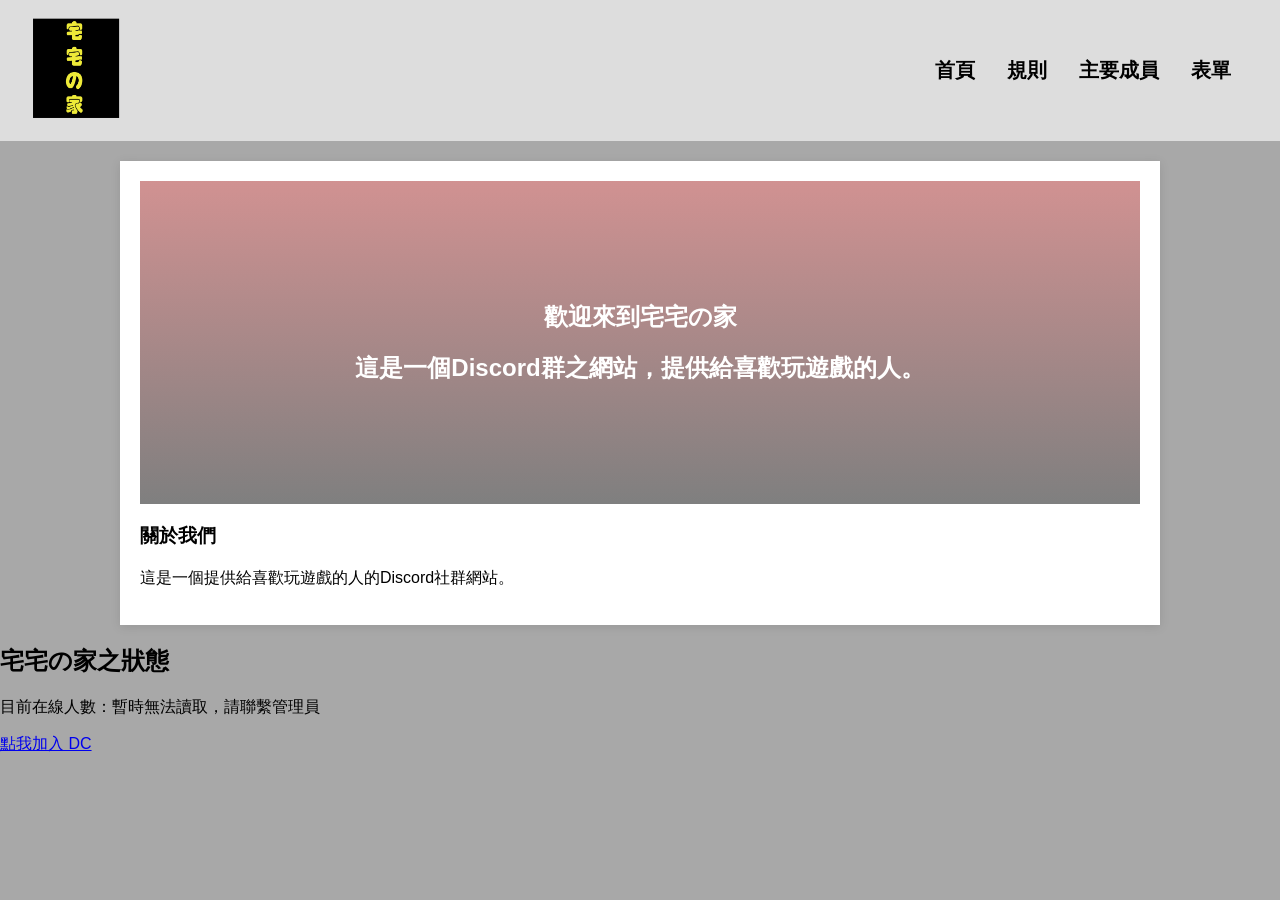
<file: index.html>
<!DOCTYPE html>
<html lang="zh-Hant">
<head>
    <link rel="stylesheet" href="style.css">
    <meta charset="UTF-8">
    <meta name="viewport" content="width=device-width, initial-scale=1.0">
    <title>宅宅の家</title>   
</head>
<body>
<nav class="navbar">
  <div class="nav-container">
    <!-- 左側 Logo 區 -->
    <div class="logo">
      <a href="index.html" onclick="showPage('home')">
        <img src="1.jpg" alt="宅宅之家" height="100" width="100" >
      </a>
    </div>

    <!-- 右側 選單區 -->
    <ul class="nav-links">
      <li><a href="index.html" class="nav-item" onclick="showPage('home')">首頁</a></li>
      <li><a href="law.html" class="nav-item" onclick="showPage('law')">規則</a></li>
      <li><a href="main-member.html" class="nav-item" onclick="showPage('main')">主要成員</a></li>

      <!-- 含有下拉選單的項目 -->
      <li class="has-dropdown">
        <a href="Form.html" class="nav-item" onclick="showPage('Form')">表單</a>
        
        <!-- 子選單區塊 -->
        <ul class="dropdown">
          <li><a href="suggestion.html" target="_self">建議</a></li>
          <li><a href="Activity-selection.html" target="_self">活動選擇</a></li>
          <li><a href="Feedback.html" target="_self">意見回饋</a></li>
          <li><a href="report.html" target="_self">檢舉</a></li>
          <li><a href="Title-Change.html" target="_self">職稱變更</a></li>
        </ul>
      </li>
    </ul>
  </div>
</nav>
    
<main class="content-wrapper">
    <section id="home" class="page-content active">
        <div class="hero-banner">
            <h1><strong>歡迎來到宅宅の家</strong></h1><h2><strong>這是一個Discord群之網站，提供給喜歡玩遊戲的人。</strong></h2>
        </div>
        <div class="info-card">
            <h3><strong>關於我們</strong></h3>
            <p>這是一個提供給喜歡玩遊戲的人的Discord社群網站。</p>
        </div>
    </section>

    <section id="home" class="home">
        <h2>宅宅の家之狀態</h2>
        <div class="dc-card">
            <p>目前在線人數：<span id="online-count">讀取中...</span></p>
            <a href="https://discord.gg/kJM9V8hC4u" class="join-btn">點我加入 DC</a>
        </div>
    </section>
</main>

<script class="invite">
    // 使用你的邀請碼末端
    const inviteCode = "kJM9V8hC4u"; 

    async function getOnlineCount() {
        try {
            // 透過邀請碼 API 抓取伺服器即時狀態
            const response = await fetch(`https://discord.com/api/v9/invites/${inviteCode}?with_counts=true`);
            const data = await response.json();
            
            // approximate_presence_count 就是在線人數
            const online = data.approximate_presence_count;
            const total = data.approximate_member_count;

            document.getElementById('online-count').innerText = `在線：${online} 人（包含機器人：12人）總共：${total} 人 `;
        } catch (error) {
            console.error("抓取失敗", error);
            document.getElementById('online-count').innerText = "暫時無法讀取，請聯繫管理員";
        }
    }

    getOnlineCount();
    setInterval(getOnlineCount, 30000); // 每 30 秒更新一次
</script>

<script src="index.js"></script>

</body>
</html>
</file>
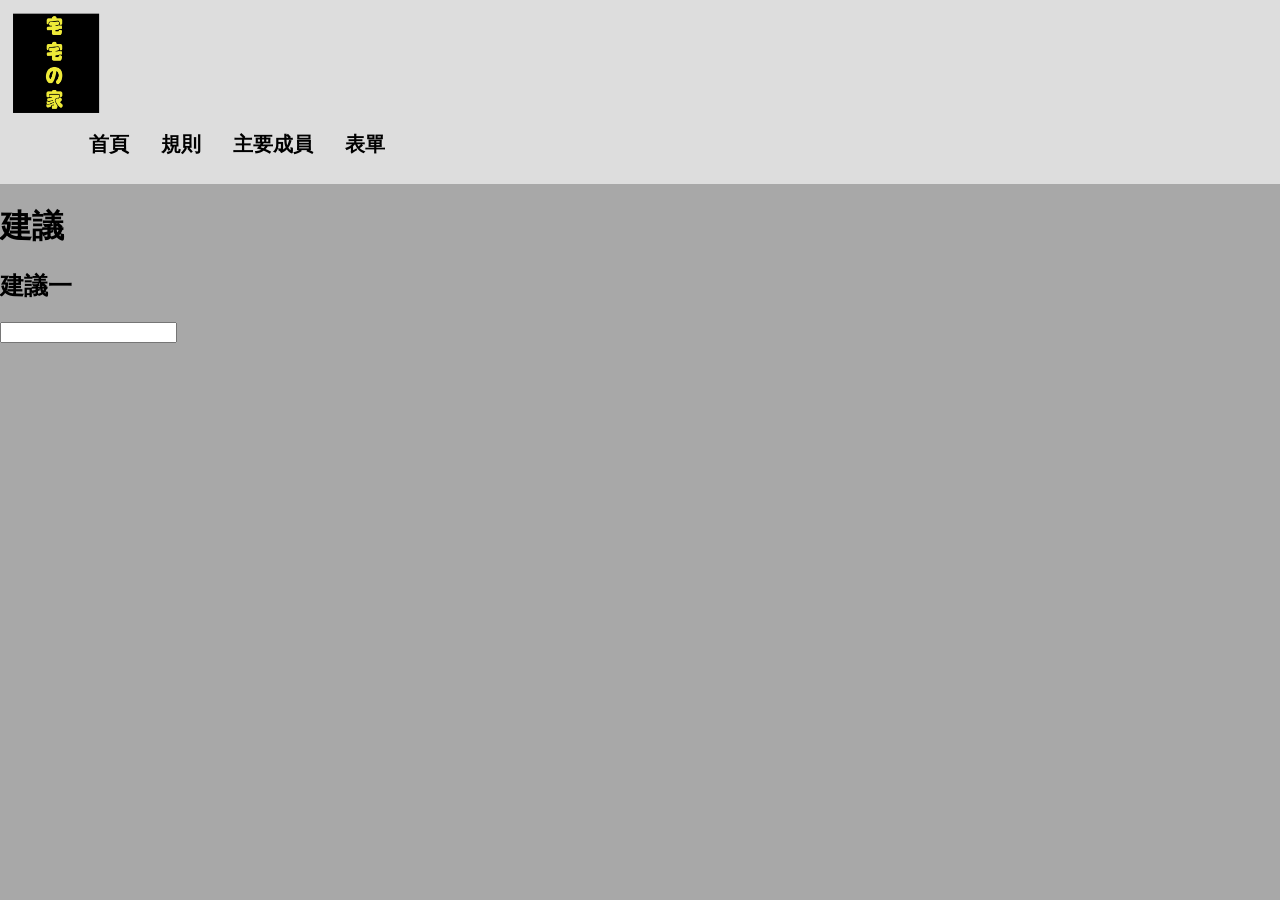
<file: Activity selection.html>
<!DOCTYPE html>
<html lang="zh-Hant">
<head>
    <link rel="stylesheet" href="style2.css">
    <meta charset="UTF-8">
    <meta name="viewport" content="width=device-width, initial-scale=1.0">
    <title>活動選擇</title>
</head>
<body>
<nav class="navbar">
    <div class="logo">
        <a href="index.html">
            <img src="1.jpg" alt="宅宅の家" height="100" width="100">
        </a> 

    <div class="nav-container">
        <div class="logo"><a href="index.html" class="" onclick="showPage('home')"></a>
 
        <ul class="nav-links">
            <li><a href="index.html" class="nav-item" onclick="showPage('home')">首頁</a></li>
            <li><a href="law.html" class="nav-item" onclick="showPage('law')">規則</a></li>
            <li><a href="main-member.html" class="nav-item" onclick="showPage('main')">主要成員</a></li>
            <li><a href="Form.html" class="nav-item" onclick="showPage('Form')">表單</a></li>
        </ul>
    </div>
</nav>

<h1>建議</h1>

<form name="建議">
    <div class="suggestion">
        <h2>建議一</h2>
        <input type="text" name="suggestion1" id="">

    </div>

</body>
</html>
</file>
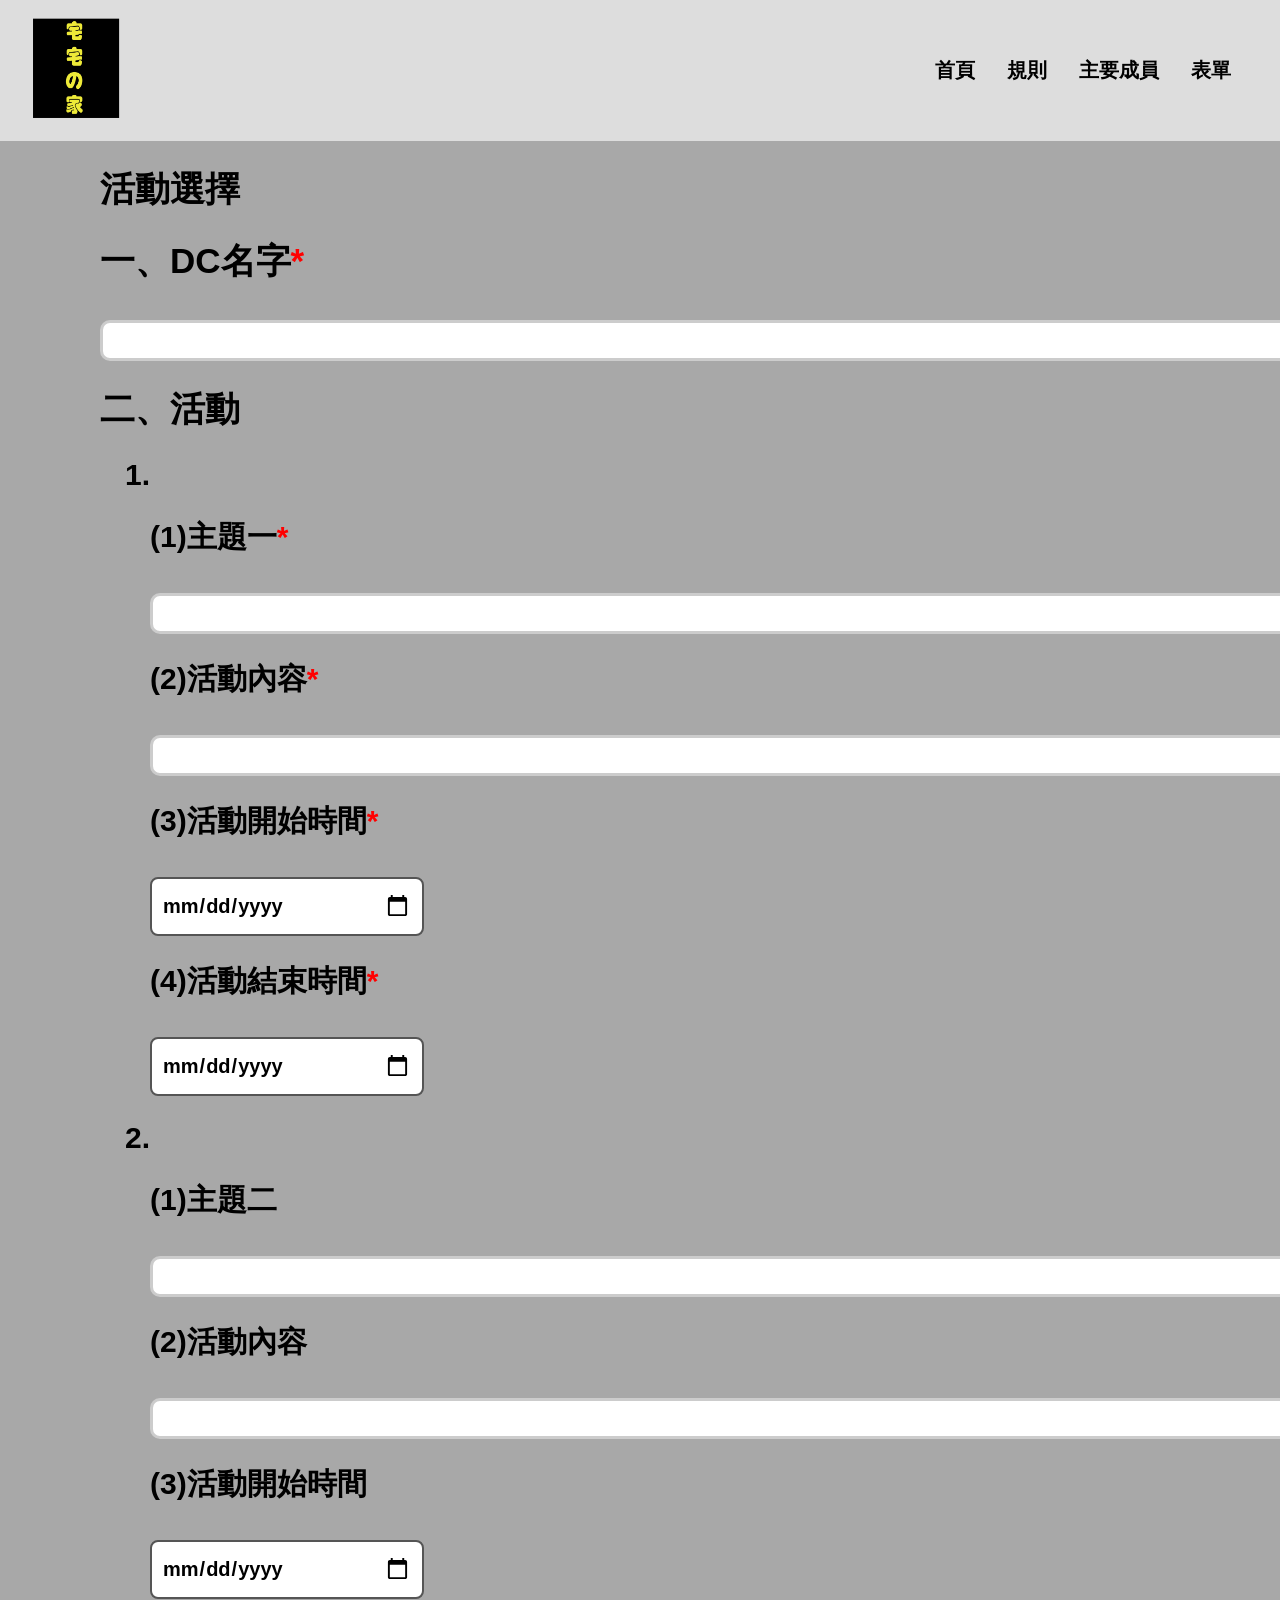
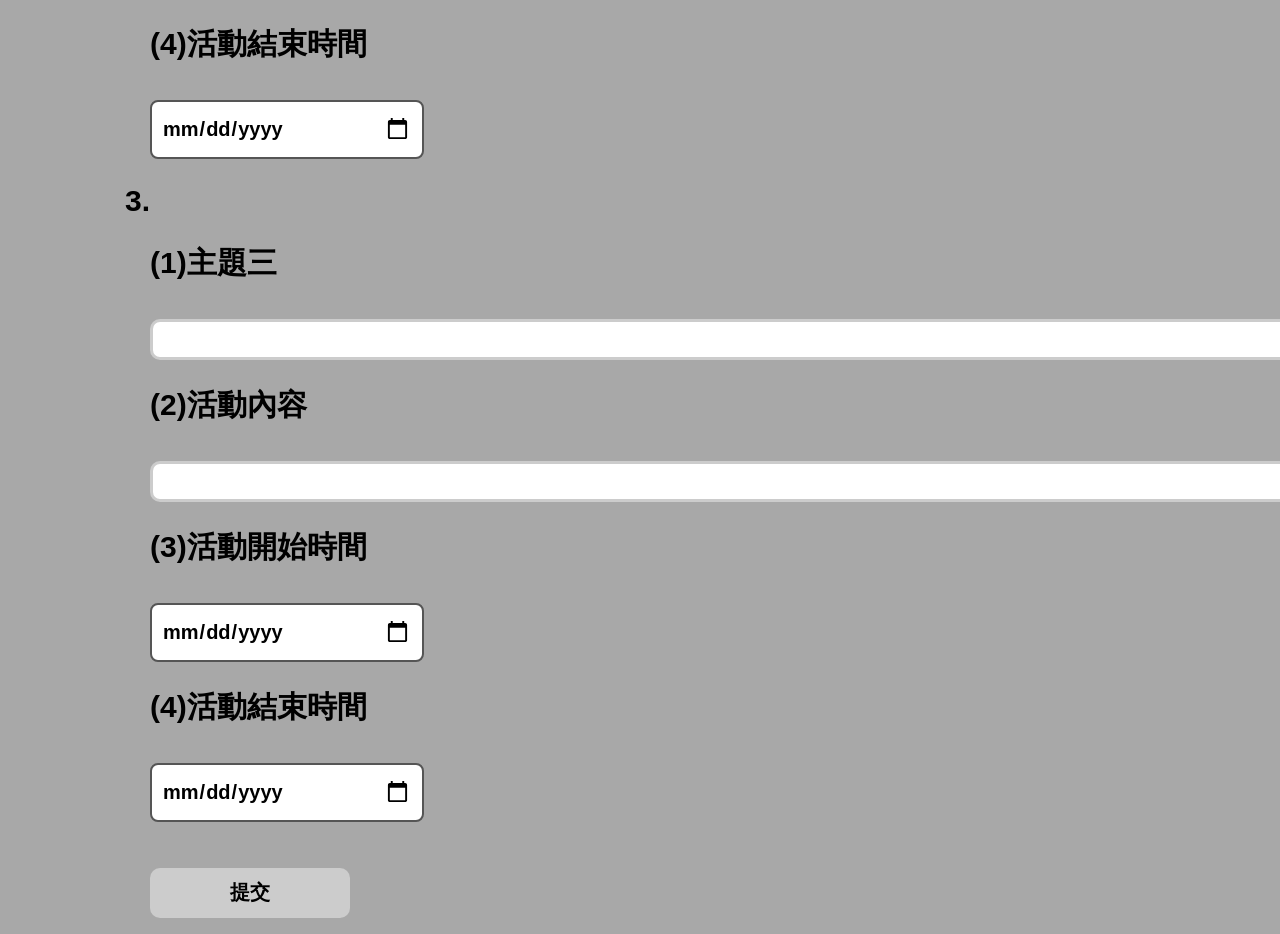
<file: Activity-selection.html>
<!DOCTYPE html>
<html lang="zh-Hant">
<head>
    <link rel="stylesheet" href="style2.css">
    <meta charset="UTF-8">
    <meta name="viewport" content="width=device-width, initial-scale=1.0">
    <title>活動選擇</title>
</head>
<body>
<nav class="navbar">
  <div class="nav-container">
    <!-- 左側 Logo 區 -->
    <div class="logo">
      <a href="index.html" onclick="showPage('home')">
        <img src="1.jpg" alt="宅宅之家" height="100" width="100" >
      </a>
    </div>

    <!-- 右側 選單區 -->
    <ul class="nav-links">
      <li><a href="index.html" class="nav-item" onclick="showPage('home')">首頁</a></li>
      <li><a href="law.html" class="nav-item" onclick="showPage('law')">規則</a></li>
      <li><a href="main-member.html" class="nav-item" onclick="showPage('main')">主要成員</a></li>

      <!-- 含有下拉選單的項目 -->
      <li class="has-dropdown">
        <a href="Form.html" class="nav-item" onclick="showPage('Form')">表單</a>
        
        <!-- 子選單區塊 -->
        <ul class="dropdown">
          <li><a href="suggestion.html" target="_self">建議</a></li>
          <li><a href="Activity-selection.html" target="_self">活動選擇</a></li>
          <li><a href="Feedback.html" target="_self">意見回饋</a></li>
          <li><a href="report.html" target="_self">檢舉</a></li>
          <li><a href="Title-Change.html" target="_self">職稱變更</a></li>
        </ul>
      </li>
    </ul>
  </div>
</nav>
    
<p class="title">活動選擇</p>

<form name="activity">
    <div class="name">
        <p class="title">一、DC名字<span class="required">*</span></p>
            <p class="text">
                <input type="text" name="DC名字" id="" required>
            </p>
    </div>

    <div class="activity">
        <p class="title">二、活動</p>
        <p class="subtitle1">1.</p>
        <p class="subtitle2">
            (1)主題一<span class="required">*</span>
        </p>
            <p class="text2">
                <input type="text" name="主題一" id="" required>
            </p>
        <p class="subtitle2">
            (2)活動內容<span class="required">*</span>
        </p>
            <p class="text2">
                <input type="text" name="活動內容" id="" required>
            </p>
        <p class="subtitle2">
            (3)活動開始時間<span class="required">*</span>
        </p>
            <p class="date">
                <input type="date" id="start_date" required>
            </p>
        <p class="subtitle2">
            (4)活動結束時間<span class="required">*</span>
        </p>
            <p class="date">
                <input type="date" id="end_date" required>
            </p>
    </div>

    <div class="activity">
        <p class="subtitle1">2.</p>
        <p class="subtitle2">(1)主題二</p>
            <p class="text2">
                <input type="text" name="主題二" id="">
            </p>
        <p class="subtitle2">(2)活動內容</p>
            <p class="text2">
                <input type="text" name="活動內容" id="">
            </p>
        <p class="subtitle2">
            (3)活動開始時間
        </p>
            <p class="date">
                <input type="date" id="start_date">
            </p>
        <p class="subtitle2">
            (4)活動結束時間
        </p>
            <p class="date">
                <input type="date" id="end_date">
            </p>
    </div>

    <div class="activity">
        <p class="subtitle1">3.</p>
        <p class="subtitle2">(1)主題三</p>
            <p class="text2">
                <input type="text" name="主題三" id="">
            </p>
        <p class="subtitle2">(2)活動內容</p>
            <p class="text2">
                <input type="text" name="活動內容" id="">
            </p>
        <p class="subtitle2">
            (3)活動開始時間
        </p>
            <p class="date">
                <input type="date" id="start_date" >
            </p>
        <p class="subtitle2">
            (4)活動結束時間
        </p>
            <p class="date">
                <input type="date" id="end_date">
            </p>
    </div>

    <p class="submit"><input type="submit" value="提交"></p>

</form>

</body>
</html>
</file>
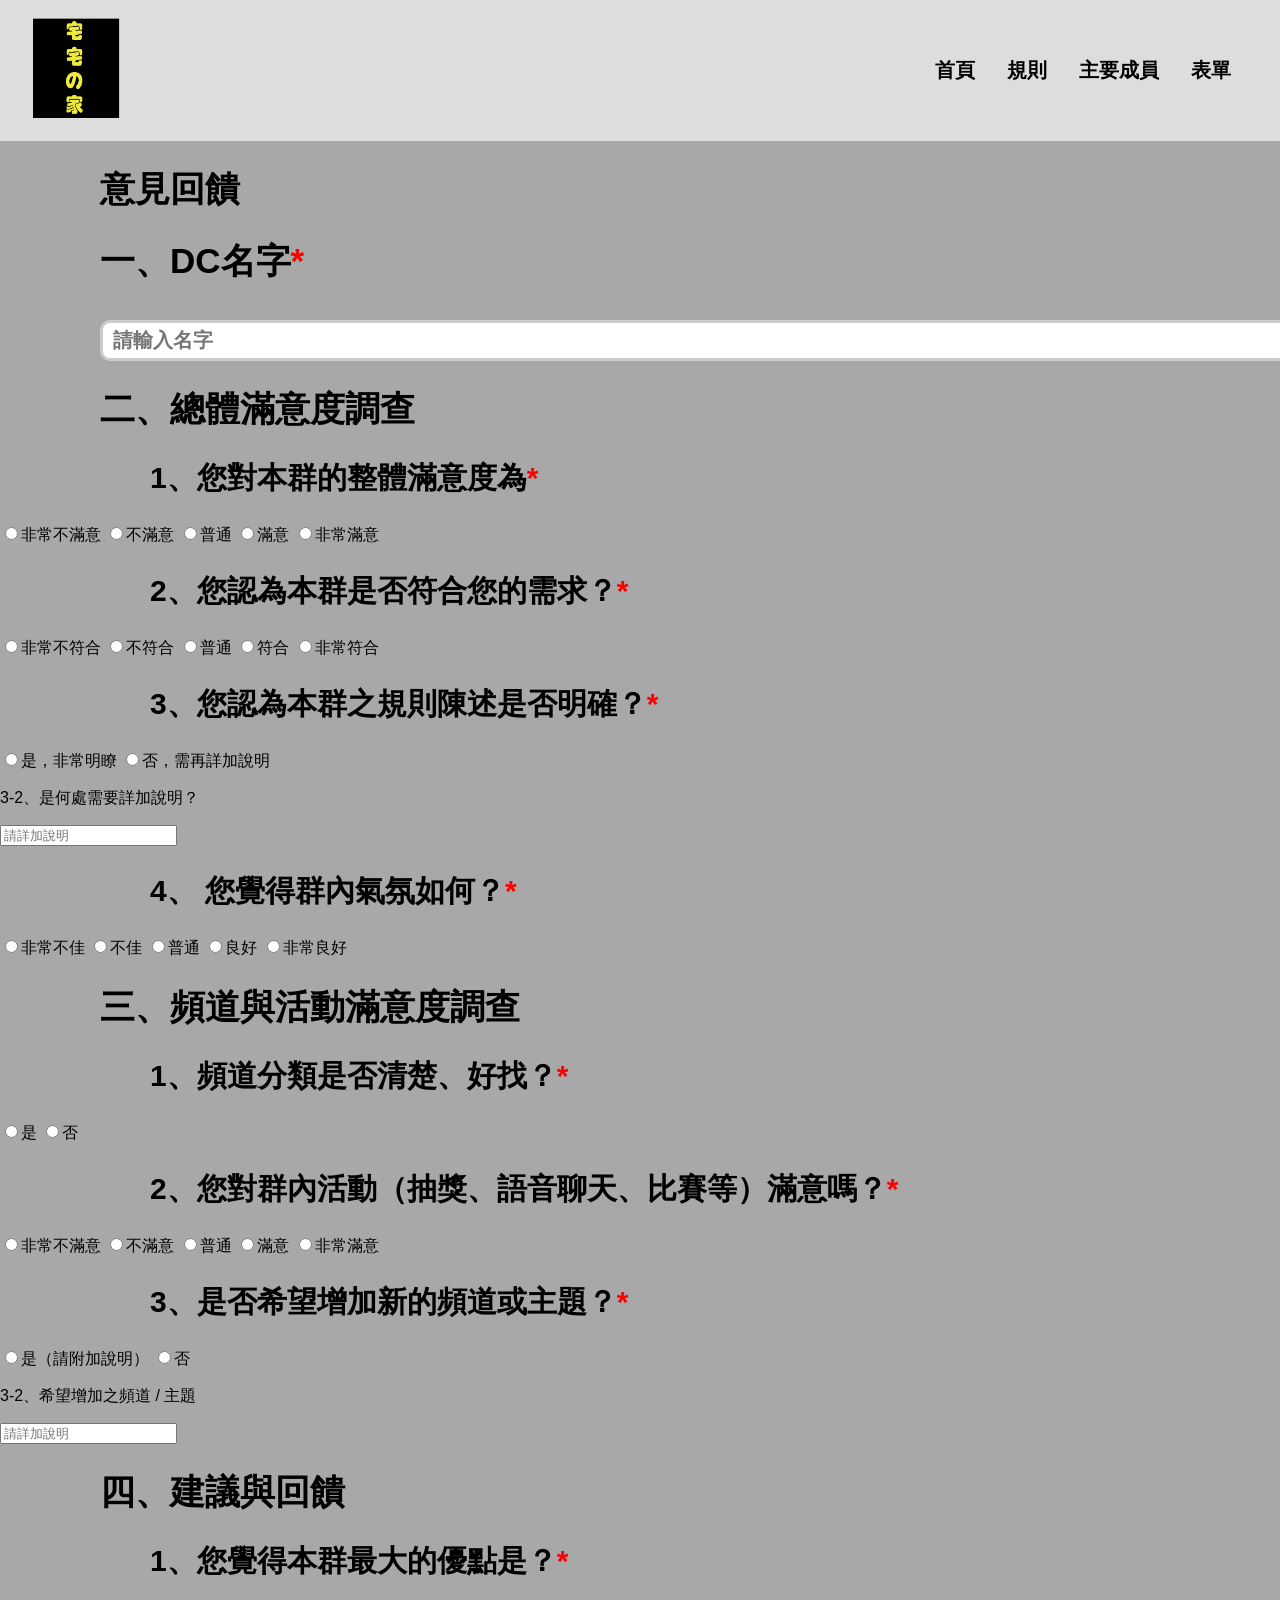
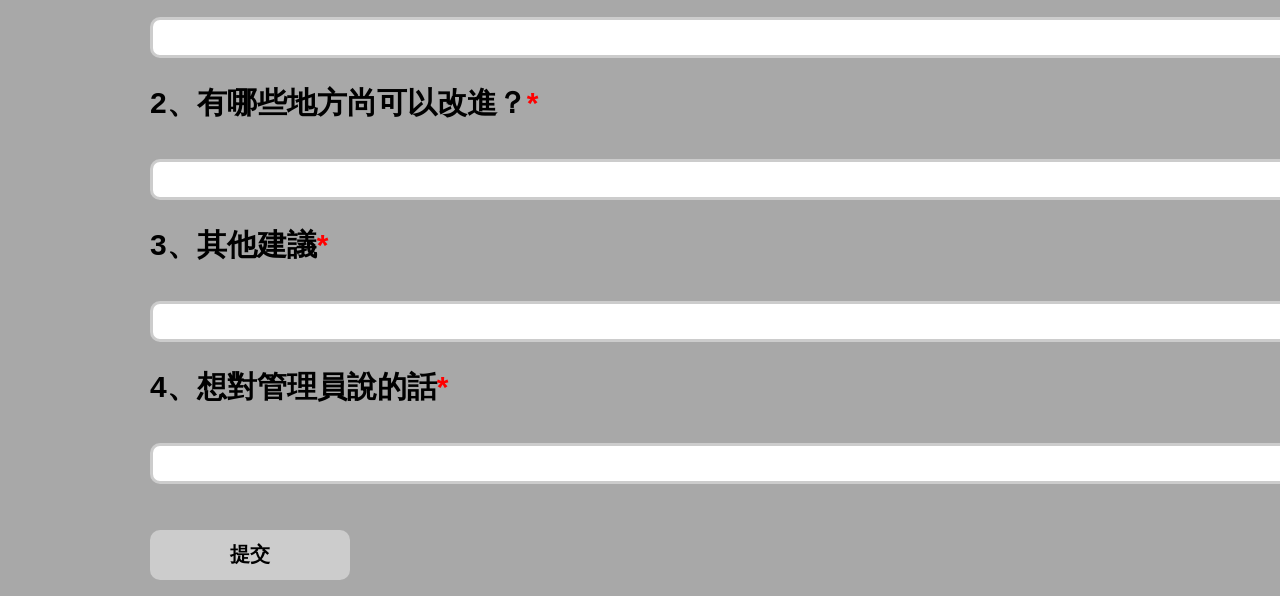
<file: Feedback.html>
<!DOCTYPE html>
<html lang="zh-Hant">
<head>
    <link rel="stylesheet" href="style2.css">
    <meta charset="UTF-8">
    <meta name="viewport" content="width=device-width, initial-scale=1.0">
    <title>意見回饋</title>
</head>
<body>
<nav class="navbar">
  <div class="nav-container">
    <!-- 左側 Logo 區 -->
    <div class="logo">
      <a href="index.html" onclick="showPage('home')">
        <img src="1.jpg" alt="宅宅之家" height="100" width="100" >
      </a>
    </div>

    <!-- 右側 選單區 -->
    <ul class="nav-links">
      <li><a href="index.html" class="nav-item" onclick="showPage('home')">首頁</a></li>
      <li><a href="law.html" class="nav-item" onclick="showPage('law')">規則</a></li>
      <li><a href="main-member.html" class="nav-item" onclick="showPage('main')">主要成員</a></li>

      <!-- 含有下拉選單的項目 -->
      <li class="has-dropdown">
        <a href="Form.html" class="nav-item" onclick="showPage('Form')">表單</a>
        
        <!-- 子選單區塊 -->
        <ul class="dropdown">
          <li><a href="suggestion.html" target="_self">建議</a></li>
          <li><a href="Activity-selection.html" target="_self">活動選擇</a></li>
          <li><a href="Feedback.html" target="_self">意見回饋</a></li>
          <li><a href="report.html" target="_self">檢舉</a></li>
          <li><a href="Title-Change.html" target="_self">職稱變更</a></li>
        </ul>
      </li>
    </ul>
  </div>
</nav>

<p class="title">意見回饋</p>

<form action="https://formspree.io/f/mnjwovyr" method="POST" id="Feedback">
  
    <div id="section-1" class="name">
        <p class="title">一、DC名字<span class="required">*</span></p>
            <p class="text">
                <label><input type="text" name="DC名字" placeholder="請輸入名字" oninput="toggleSection2()" required></label>
            </p>
    </div>

    <div id="section-2"  class="Feedback hidden">
        <p class="title">二、總體滿意度調查</p>
        <p class="subtitle2">1、您對本群的整體滿意度為<span class="required">*</span></p>
          <p class="text3">
            <label><input type="radio" name="滿意度" value="非常不滿意" onclick="checkSection2Complete()" required>非常不滿意</label>
            <label><input type="radio" name="滿意度" value="不滿意" onclick="checkSection2Complete()">不滿意</label>
            <label><input type="radio" name="滿意度" value="普通" onclick="checkSection2Complete()">普通</label>
            <label><input type="radio" name="滿意度" value="滿意" onclick="checkSection2Complete()">滿意</label>
            <label><input type="radio" name="滿意度" value="非常滿意" onclick="checkSection2Complete()">非常滿意</label>
          </p>
    
        <p class="subtitle2">2、您認為本群是否符合您的需求？<span class="required">*</span></p>
          <p class="text3">
            <label><input type="radio" name="符合度" value="非常不符合" required>非常不符合</label>
            <label><input type="radio" name="符合度" value="不符合">不符合</label>
            <label><input type="radio" name="符合度" value="普通">普通</label>
            <label><input type="radio" name="符合度" value="符合">符合</label>
            <label><input type="radio" name="符合度" value="非常符合">非常符合</label>
          </p>

        <p class="subtitle2">3、您認為本群之規則陳述是否明確？<span class="required">*</span></p>
          <p class="text3">
            <label><input type="radio" name="明確度" value="是，非常明瞭" required>是，非常明瞭</label>
            <label><input type="radio" name="明確度" value="否，需再詳加說明">否，需再詳加說明</label>
          </p>

        <p class="subtitle3">3-2、是何處需要詳加說明？</p>
          <p class="text4">
            <input type="text" name="詳加說明1" placeholder="請詳加說明" required>
          </p>

        <p class="subtitle2">4、 您覺得群內氣氛如何？<span class="required">*</span></p>
          <p class="text3">
            <label><input type="radio" name="良好度" value="非常不佳" required>非常不佳</label>
            <label><input type="radio" name="良好度" value="不佳">不佳</label>
            <label><input type="radio" name="良好度" value="普通">普通</label>
            <label><input type="radio" name="良好度" value="良好">良好</label>
            <label><input type="radio" name="良好度" value="非常良好">非常良好</label>
          </p>
    </div>

    <div class="Feedback">
        <p class="title">三、頻道與活動滿意度調查</p>
        <p class="subtitle2">1、頻道分類是否清楚、好找？<span class="required">*</span></p>
          <p class="text3">
            <label><input type="radio" name="分類" value="是" required>是</label>
            <label><input type="radio" name="分類" value="否">否</label>
          </p>
    
        <p class="subtitle2">2、您對群內活動（抽獎、語音聊天、比賽等）滿意嗎？<span class="required">*</span></p>
          <p class="text3">
            <label><input type="radio" name="活動滿意度" value="非常不滿意" required>非常不滿意</label>
            <label><input type="radio" name="活動滿意度" value="不滿意">不滿意</label>
            <label><input type="radio" name="活動滿意度" value="普通">普通</label>
            <label><input type="radio" name="活動滿意度" value="滿意">滿意</label>
            <label><input type="radio" name="活動滿意度" value="非常滿意">非常滿意</label>
          </p>

        <p class="subtitle2">3、是否希望增加新的頻道或主題？<span class="required">*</span></p>
          <p class="text3">
            <label><input type="radio" name="希望度" value="是（請附加說明）" required>是（請附加說明）</label>
            <label><input type="radio" name="希望度" value="否">否</label>
          </p>

        <p class="subtitle3">3-2、希望增加之頻道 / 主題</p>
          <p class="text4">
            <input type="text" name="詳加說明2" placeholder="請詳加說明" required>
          </p>

    <div class="Feedback">
        <p class="title">四、建議與回饋</p>
        <p class="subtitle2">1、您覺得本群最大的優點是？<span class="required">*</span></p>
          <p class="text2">
            <input type="text" name="優點" placeholder="" required>
          </p>
    
        <p class="subtitle2">2、有哪些地方尚可以改進？<span class="required">*</span></p>
          <p class="text2">
            <input type="text" name="改進" placeholder="" required>
          </p>

        <p class="subtitle2">3、其他建議<span class="required">*</span></p>
          <p class="text2">
            <input type="text" name="其他建議" placeholder="" required>
          </p>

        <p class="subtitle2">4、想對管理員說的話<span class="required">*</span></p>
          <p class="text2">
            <input type="text" name="想對管理員說的話" placeholder="" required>
          </p>
    </div>
    
    <p class="submit"><input type="submit" value="提交"></p>

</body>
</html>
</file>
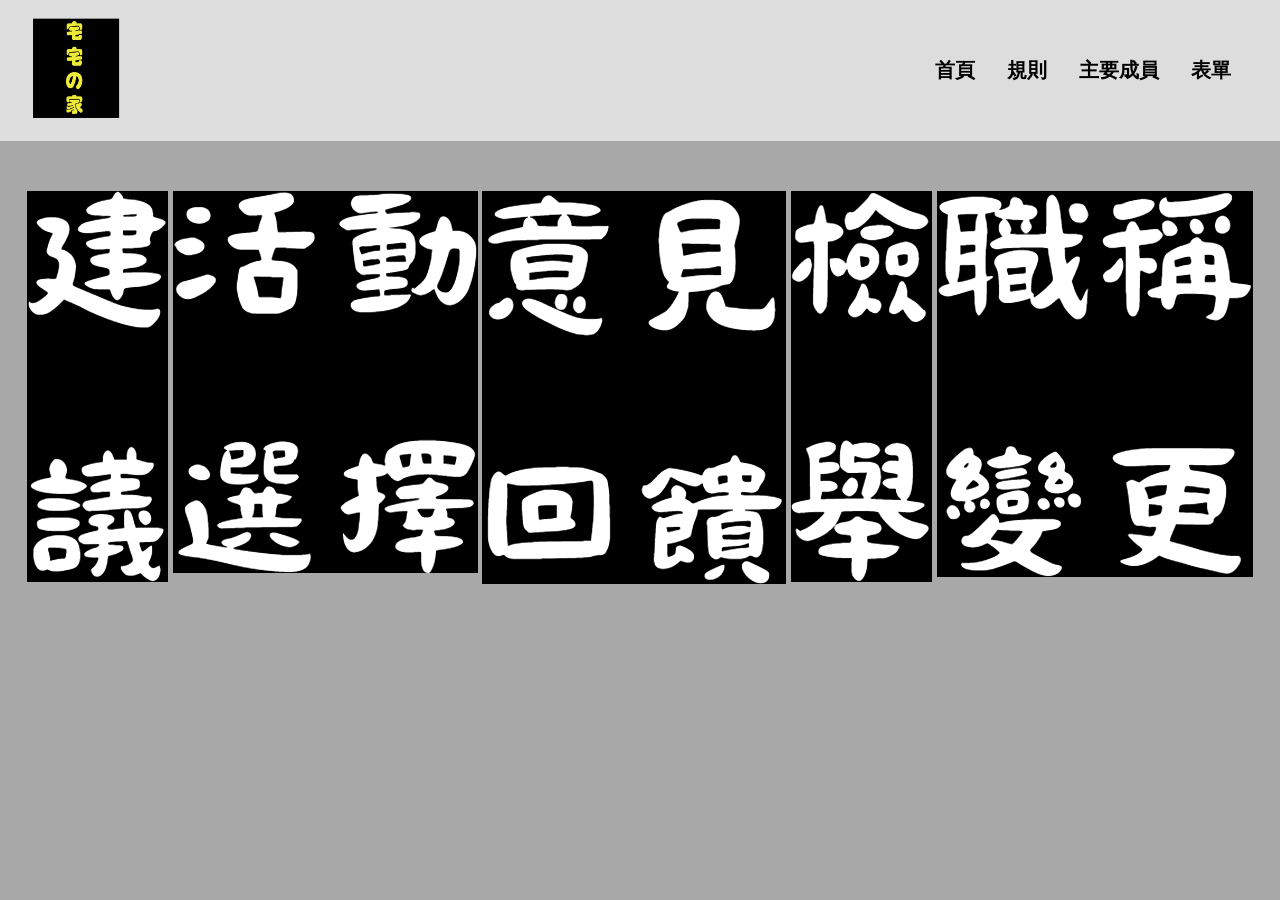
<file: Form.html>
<!DOCTYPE html>
<html lang="zh-Hant">
<head>
    <link rel="stylesheet" href="style.css">
    <meta charset="UTF-8">
    <meta name="viewport" content="width=device-width, initial-scale=1.0">
    <title>表單</title>
</head>
<body>
<nav class="navbar">
  <div class="nav-container">
    <!-- 左側 Logo 區 -->
    <div class="logo">
      <a href="index.html" onclick="showPage('home')">
        <img src="1.jpg" alt="宅宅之家" height="100" width="100" >
      </a>
    </div>

    <!-- 右側 選單區 -->
    <ul class="nav-links">
      <li><a href="index.html" class="nav-item" onclick="showPage('home')">首頁</a></li>
      <li><a href="law.html" class="nav-item" onclick="showPage('law')">規則</a></li>
      <li><a href="main-member.html" class="nav-item" onclick="showPage('main')">主要成員</a></li>

      <!-- 含有下拉選單的項目 -->
      <li class="has-dropdown">
        <a href="Form.html" class="nav-item" onclick="showPage('Form')">表單</a>
        
        <!-- 子選單區塊 -->
        <ul class="dropdown">
          <li><a href="suggestion.html" target="_self">建議</a></li>
          <li><a href="Activity-selection.html" target="_self">活動選擇</a></li>
          <li><a href="Feedback.html" target="_self">意見回饋</a></li>
          <li><a href="report.html" target="_self">檢舉</a></li>
          <li><a href="Title-Change.html" target="_self">職稱變更</a></li>
        </ul>
      </li>
    </ul>
  </div>
</nav>

<div class="Form">
    <a href="suggestion.html" target="_self" onclick="showPage('suggestion')">
         <img src="建議.png" alt="建議" >
    </a>
    <a href="Activity-selection.html" target="_self" onclick="showPage('activity-selection')">
        <img src="活動選擇.png" alt="活動選擇" >
    </a>
    <a href="Feedback.html" target="_self" onclick="showPage('Feedback')">
        <img src="意見回饋.png" alt="意見回饋" >
    </a>
    <a href="report.html" target="_self" onclick="showPage('report')">
        <img src="檢舉.png" alt="檢舉" >
    </a>
    <a href="Title-Change.html" target="_self" onclick="showPage('Title-Change')">
        <img src="職稱變更申請.png" alt="職稱變更" >
    </a>
</div>

</body>
</html>
</file>
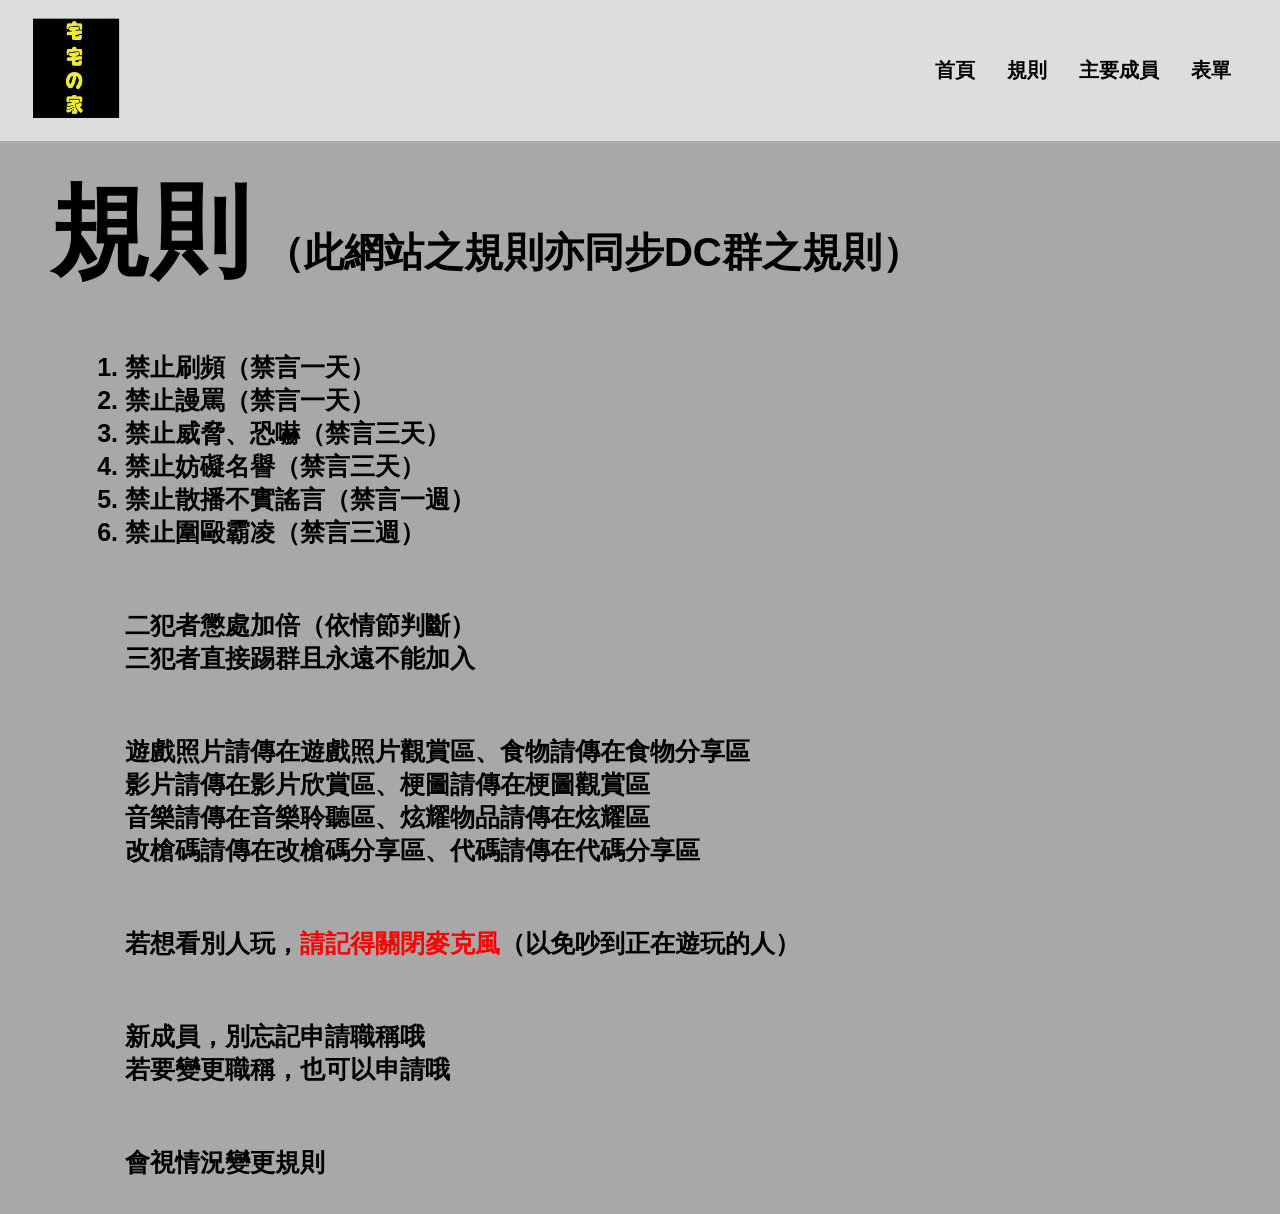
<file: law.html>
<!DOCTYPE html>
<html lang="zh-Hant">
<head>
    <link rel="stylesheet" href="law.css">
    <meta charset="UTF-8">
    <meta name="viewport" content="width=device-width, initial-scale=1.0">
    <title>規則</title>
</head>
<body>
<nav class="navbar">
  <div class="nav-container">
    <!-- 左側 Logo 區 -->
    <div class="logo">
      <a href="index.html" onclick="showPage('home')">
        <img src="1.jpg" alt="宅宅之家" height="100" width="100" >
      </a>
    </div>

    <!-- 右側 選單區 -->
    <ul class="nav-links">
      <li><a href="index.html" class="nav-item" onclick="showPage('home')">首頁</a></li>
      <li><a href="law.html" class="nav-item" onclick="showPage('law')">規則</a></li>
      <li><a href="main-member.html" class="nav-item" onclick="showPage('main')">主要成員</a></li>

      <!-- 含有下拉選單的項目 -->
      <li class="has-dropdown">
        <a href="Form.html" class="nav-item" onclick="showPage('Form')">表單</a>
        
        <!-- 子選單區塊 -->
        <ul class="dropdown">
          <li><a href="suggestion.html" target="_self">建議</a></li>
          <li><a href="Activity-selection.html" target="_self">活動選擇</a></li>
          <li><a href="Feedback.html" target="_self">意見回饋</a></li>
          <li><a href="report.html" target="_self">檢舉</a></li>
          <li><a href="Title-Change.html" target="_self">職稱變更</a></li>
        </ul>
      </li>
    </ul>
  </div>
</nav>
    
<section>
    <p class="title">
        <span style="font-size: 100px;">規則</span>
        <span style="font-size: 40px;">（此網站之規則亦同步DC群之規則）</span>
    </p> 

    <ol class="rule-list">
      <li>禁止刷頻（禁言一天）</li>
      <li>禁止謾罵（禁言一天）</li>
      <li>禁止威脅、恐嚇（禁言三天）</li>
      <li>禁止妨礙名譽（禁言三天）</li>
      <li>禁止散播不實謠言（禁言一週）</li>
      <li>禁止圍毆霸凌（禁言三週）</li>
    </ol>

    <ol class="rule-list2">
      <ul>二犯者懲處加倍（依情節判斷）</ul>
      <ul>三犯者直接踢群且永遠不能加入</ul>
    </ol>
   
    <ol class="rule-list2">
      <ul>遊戲照片請傳在遊戲照片觀賞區、食物請傳在食物分享區</ul>
      <ul>影片請傳在影片欣賞區、梗圖請傳在梗圖觀賞區</ul>
      <ul>音樂請傳在音樂聆聽區、炫耀物品請傳在炫耀區</ul>
      <ul>改槍碼請傳在改槍碼分享區、代碼請傳在代碼分享區</ul>
    </ol>

    <ol class="rule-list2">
      <ul>若想看別人玩，<span style="color: red;">請記得關閉麥克風</span>（以免吵到正在遊玩的人）</ul>
    </ol>

    <ol class="rule-list2">
      <ul>新成員，別忘記申請職稱哦</ul>
      <ul>若要變更職稱，也可以申請哦</ul>
    </ol>

    <ol class="rule-list2">
      <ul>會視情況變更規則</ul>
    </ol>

</section>

</body>
</html>
</file>
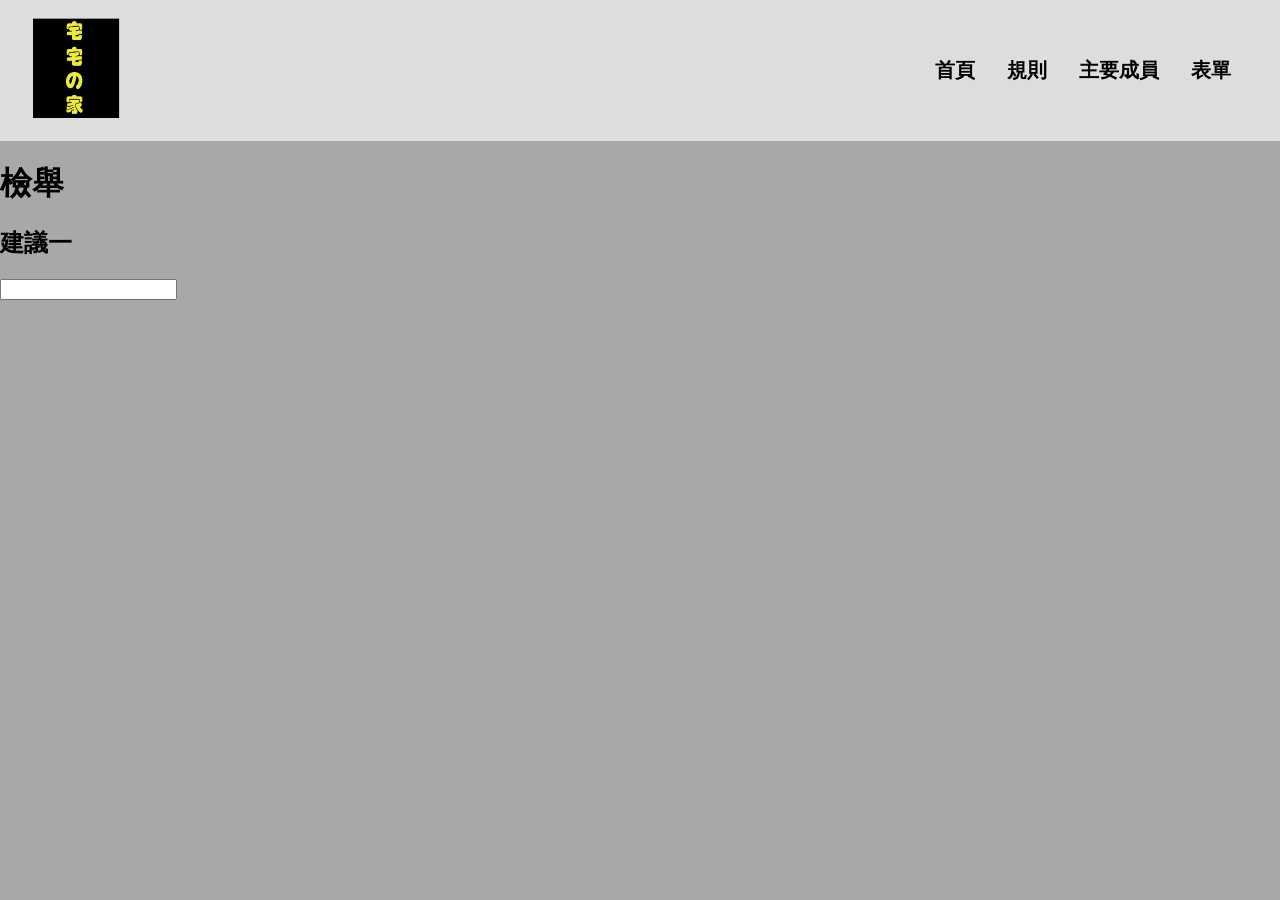
<file: report.html>
<!DOCTYPE html>
<html lang="zh-Hant">
<head>
    <link rel="stylesheet" href="style2.css">
    <meta charset="UTF-8">
    <meta name="viewport" content="width=device-width, initial-scale=1.0">
    <title>檢舉</title>
</head>
<body>
<nav class="navbar">
  <div class="nav-container">
    <!-- 左側 Logo 區 -->
    <div class="logo">
      <a href="index.html" onclick="showPage('home')">
        <img src="1.jpg" alt="宅宅之家" height="100" width="100" >
      </a>
    </div>

    <!-- 右側 選單區 -->
    <ul class="nav-links">
      <li><a href="index.html" class="nav-item" onclick="showPage('home')">首頁</a></li>
      <li><a href="law.html" class="nav-item" onclick="showPage('law')">規則</a></li>
      <li><a href="main-member.html" class="nav-item" onclick="showPage('main')">主要成員</a></li>

      <!-- 含有下拉選單的項目 -->
      <li class="has-dropdown">
        <a href="Form.html" class="nav-item" onclick="showPage('Form')">表單</a>
        
        <!-- 子選單區塊 -->
        <ul class="dropdown">
          <li><a href="suggestion.html" target="_self">建議</a></li>
          <li><a href="Activity-selection.html" target="_self">活動選擇</a></li>
          <li><a href="Feedback.html" target="_self">意見回饋</a></li>
          <li><a href="report.html" target="_self">檢舉</a></li>
          <li><a href="Title-Change.html" target="_self">職稱變更</a></li>
        </ul>
      </li>
    </ul>
  </div>
</nav>

<h1>檢舉</h1>

<form name="建議">
    <div class="suggestion">
        <h2>建議一</h2>
        <input type="text" name="suggestion1" id="">

    </div>

</body>
</html>
</file>
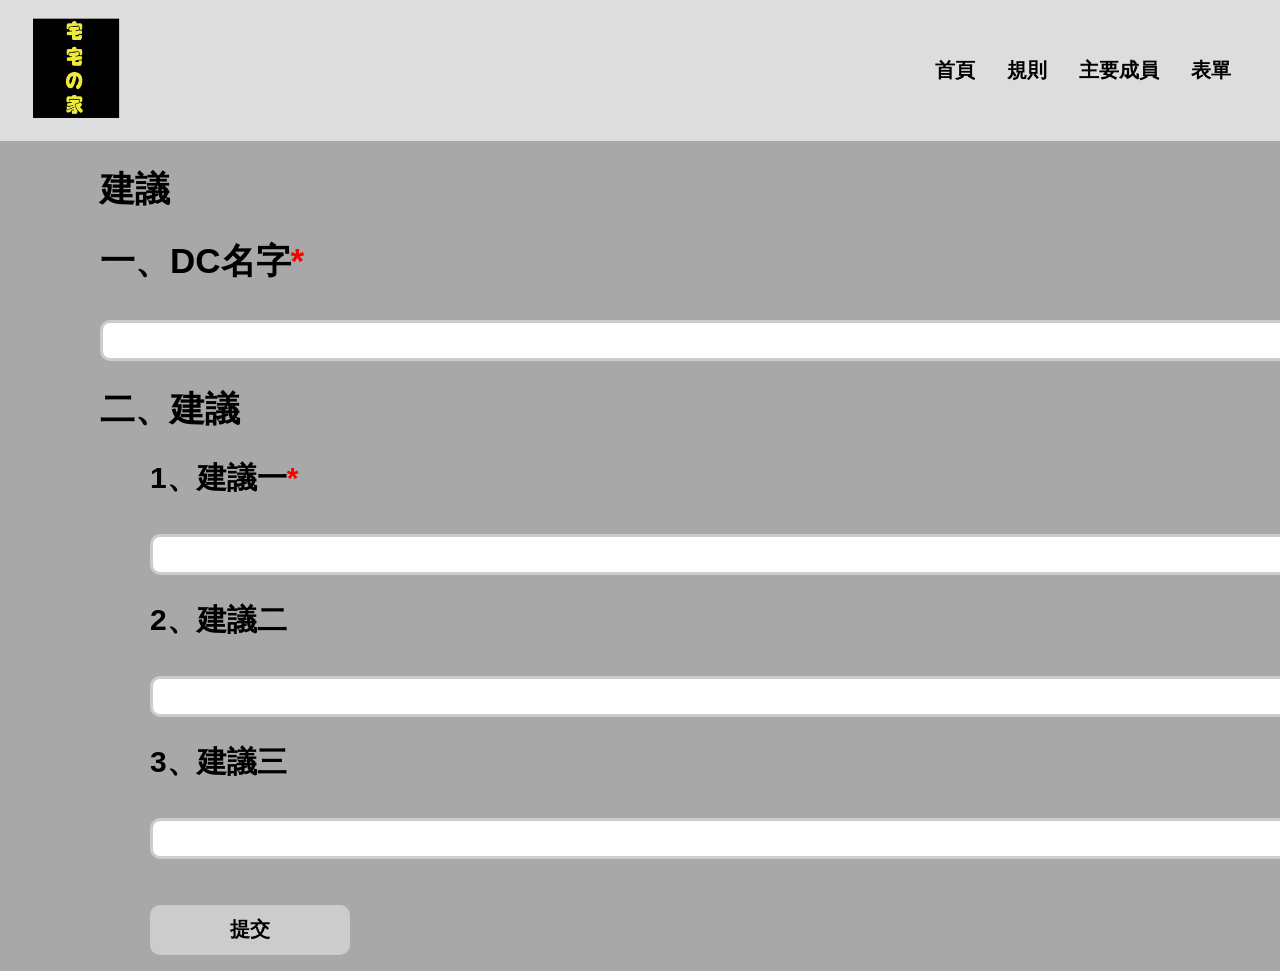
<file: suggestion.html>
<!DOCTYPE html>
<html lang="zh-Hant">
<head>
    <link rel="stylesheet" href="style2.css">
    <meta charset="UTF-8">
    <meta name="viewport" content="width=device-width, initial-scale=1.0">
    <title>建議</title>
</head>
<body>
<nav class="navbar">
  <div class="nav-container">
    <!-- 左側 Logo 區 -->
    <div class="logo">
      <a href="index.html" onclick="showPage('home')">
        <img src="1.jpg" alt="宅宅之家" height="100" width="100" >
      </a>
    </div>

    <!-- 右側 選單區 -->
    <ul class="nav-links">
      <li><a href="index.html" class="nav-item" onclick="showPage('home')">首頁</a></li>
      <li><a href="law.html" class="nav-item" onclick="showPage('law')">規則</a></li>
      <li><a href="main-member.html" class="nav-item" onclick="showPage('main')">主要成員</a></li>

      <!-- 含有下拉選單的項目 -->
      <li class="has-dropdown">
        <a href="Form.html" class="nav-item" onclick="showPage('Form')">表單</a>
        
        <!-- 子選單區塊 -->
        <ul class="dropdown">
          <li><a href="suggestion.html" target="_self">建議</a></li>
          <li><a href="Activity-selection.html" target="_self">活動選擇</a></li>
          <li><a href="Feedback.html" target="_self">意見回饋</a></li>
          <li><a href="report.html" target="_self">檢舉</a></li>
          <li><a href="Title-Change.html" target="_self">職稱變更</a></li>
        </ul>
      </li>
    </ul>
  </div>
</nav>

<p class="title">建議</p>

<form name="name">
    <div class="name">
        <p class="title">一、DC名字<span class="required">*</span></p>
            <p class="text">
                <input type="text" name="DC名字" id="" required>
            </p>
    </div>

    <div class="suggestion">
        <p class="title">二、建議</p>
        <p class="subtitle2">1、建議一<span class="required">*</span></p>
          <p class="text2">
            <input type="text" name="suggestion1" id="" placeholder="" alt="建議一" required>
          </p>

    <div class="suggestion">
        <p class="subtitle2">2、建議二</p>
          <p class="text2">
            <input type="text" name="suggestion1" id="" placeholder="" alt="建議二">
          </p>
       
    <div class="suggestion">
        <p class="subtitle2">3、建議三</p>
          <p class="text2">
            <input type="text" name="suggestion1" id="" placeholder="" alt="建議三">
          </p>
    </div>

    <p class="submit"><input type="submit" value="提交"></p>

</body>
</html>
</file>
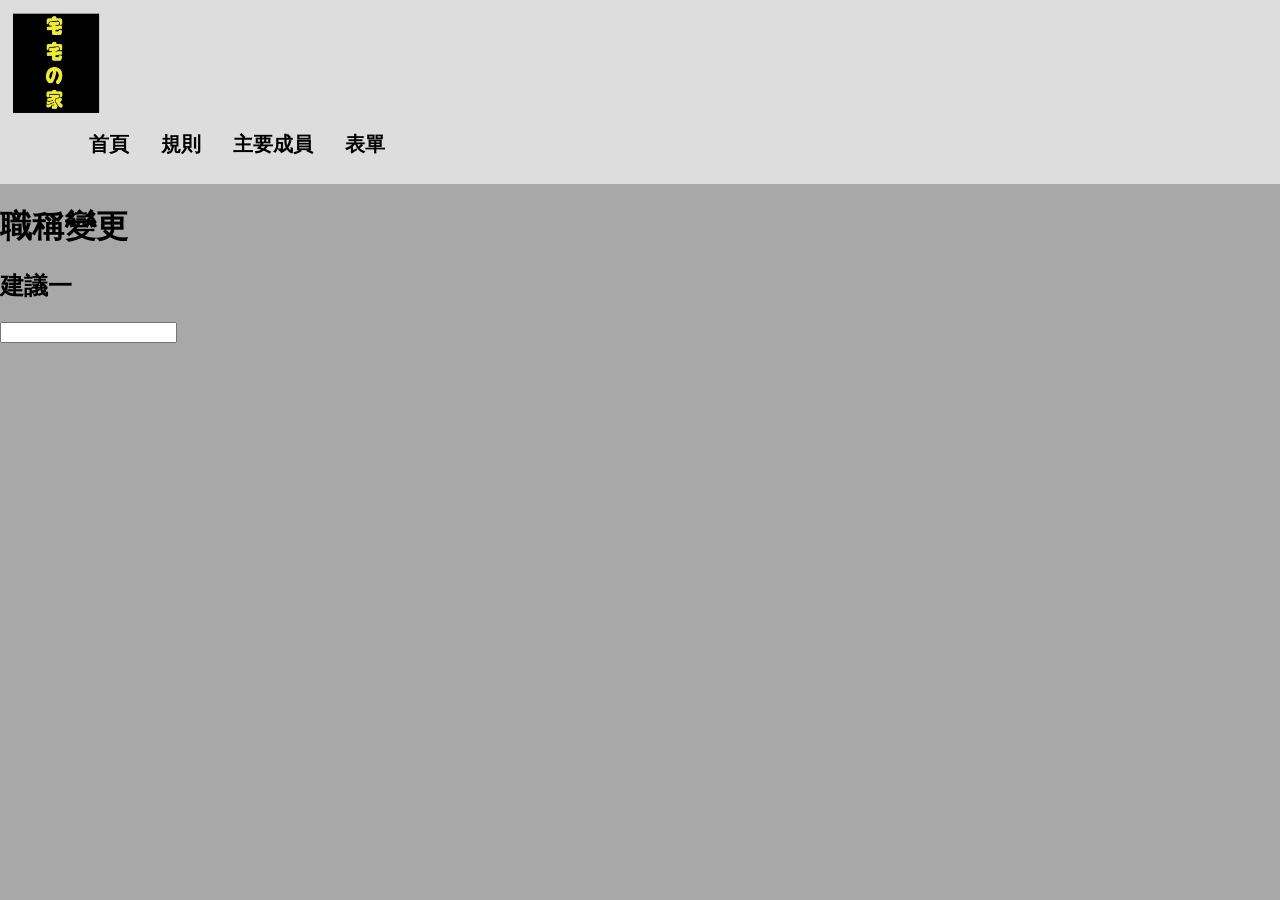
<file: Title Change.html>
<!DOCTYPE html>
<html lang="zh-Hant">
<head>
    <link rel="stylesheet" href="style2.css">
    <meta charset="UTF-8">
    <meta name="viewport" content="width=device-width, initial-scale=1.0">
    <title>職稱變更</title>
</head>
<body>
<nav class="navbar">
    <div class="logo">
        <a href="index.html">
            <img src="1.jpg" alt="宅宅の家" height="100" width="100">
        </a> 

    <div class="nav-container">
        <div class="logo"><a href="index.html" class="" onclick="showPage('home')"></a>
 
        <ul class="nav-links">
            <li><a href="index.html" class="nav-item" onclick="showPage('home')">首頁</a></li>
            <li><a href="law.html" class="nav-item" onclick="showPage('law')">規則</a></li>
            <li><a href="main-member.html" class="nav-item" onclick="showPage('main')">主要成員</a></li>
            <li><a href="Form.html" class="nav-item" onclick="showPage('Form')">表單</a></li>
        </ul>
    </div>
</nav>

<h1>職稱變更</h1>

<form name="建議">
    <div class="suggestion">
        <h2>建議一</h2>
        <input type="text" name="suggestion1" id="">

    </div>

</body>
</html>
</file>
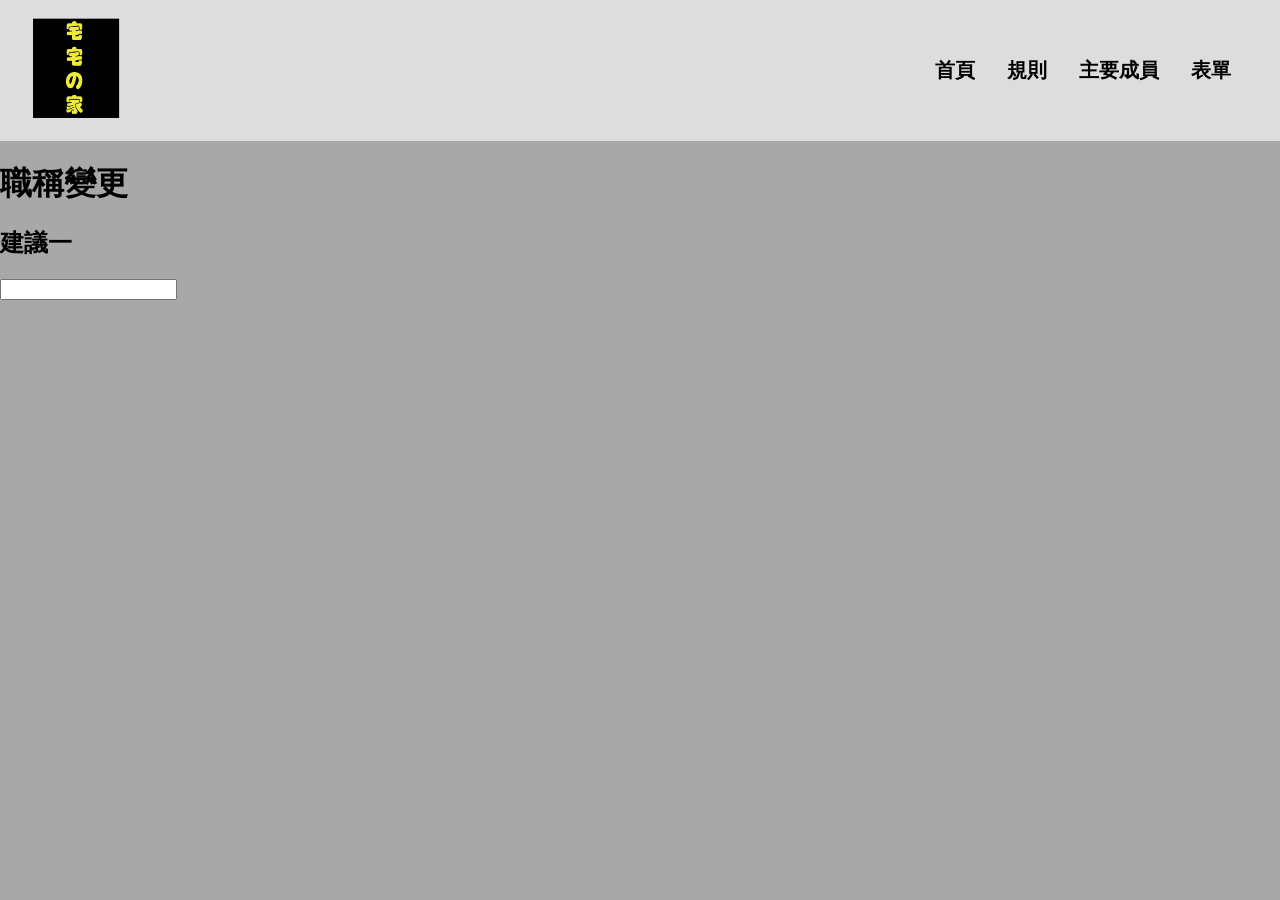
<file: Title-Change.html>
<!DOCTYPE html>
<html lang="zh-Hant">
<head>
    <link rel="stylesheet" href="style2.css">
    <meta charset="UTF-8">
    <meta name="viewport" content="width=device-width, initial-scale=1.0">
    <title>職稱變更</title>
</head>
<body>
<nav class="navbar">
  <div class="nav-container">
    <!-- 左側 Logo 區 -->
    <div class="logo">
      <a href="index.html" onclick="showPage('home')">
        <img src="1.jpg" alt="宅宅之家" height="100" width="100" >
      </a>
    </div>

    <!-- 右側 選單區 -->
    <ul class="nav-links">
      <li><a href="index.html" class="nav-item" onclick="showPage('home')">首頁</a></li>
      <li><a href="law.html" class="nav-item" onclick="showPage('law')">規則</a></li>
      <li><a href="main-member.html" class="nav-item" onclick="showPage('main')">主要成員</a></li>

      <!-- 含有下拉選單的項目 -->
      <li class="has-dropdown">
        <a href="Form.html" class="nav-item" onclick="showPage('Form')">表單</a>
        
        <!-- 子選單區塊 -->
        <ul class="dropdown">
          <li><a href="suggestion.html" target="_self">建議</a></li>
          <li><a href="Activity-selection.html" target="_self">活動選擇</a></li>
          <li><a href="Feedback.html" target="_self">意見回饋</a></li>
          <li><a href="report.html" target="_self">檢舉</a></li>
          <li><a href="Title-Change.html" target="_self">職稱變更</a></li>
        </ul>
      </li>
    </ul>
  </div>
</nav>

<h1>職稱變更</h1>

<form name="建議">
    <div class="suggestion">
        <h2>建議一</h2>
        <input type="text" name="suggestion1" id="">

    </div>

</body>
</html>
</file>
<file: style.css>
/* 基礎設定 */
body {
    font-family: "Microsoft JhengHei", sans-serif; /* 設定字體為微軟正黑體 */
    margin: 0; /* 讓網頁邊框不留白 */
    background-color: #a8a8a8; /* 整個背景用淺灰色，比較不刺眼 */
    color: #000000;
}

/* 導覽列容器 */
.navbar {
    background-color: #dddddd; /* 深藍色背景，很有官方、權威的感覺 */
    color: #696969;
    padding: 1% ;
    position: sticky; /* 【重點】捲動頁面時，選單會一直黏在頂部不動 */
    top: 0;
    z-index: 100; /* 確保選單永遠在最上面，不會被其他東西擋住 */
    font-size: 20px;
    font-weight: bolder
}

.nav-container {
    display: flex;
    flex-direction: row;
    justify-content: space-between; /* 圖片最左，選單最右 */
    align-items: center;
    max-width: 1800px; /* 最大1900 */
    margin: 0;
    padding: 5px 20px;
}

/* 選單列表 */
.nav-links {
  display: flex;
  list-style: none;
  margin: 0;
}

/* 關鍵：下拉選單的父層必須是相對定位 */
.has-dropdown {
  position: relative; 
}

/* 預設的導覽項目樣式 */
.nav-item {
    color: #000000;
    text-decoration: none;
    padding: 20px 10px;
    transition: 0.5s;
    color: black;          /* 預設文字黑色 */
    padding: 8px 16px;     /* 讓背景有厚度 */
    border-radius: 6px;    /* 稍微圓角 */
    transition: background-color 0.3s, color 0.3s;
    display: inline-block;
}

.nav-item:hover, .nav-item.active {
    background-color: #a5a5a5;
    border-radius: 100px;
}

/* 內容切換樣式 */


/* 這是你要的「亮起來」格式 (完全對應圖片) */
.nav-item.active {
    background-color: #8c8c8c; /* 灰黑色背景 */
    color: #ffffff !important;  /* 強制文字變白色 */
    cursor: default;           /* 點亮後滑鼠游標變回一般狀態 */
}

/* --- 下拉選單主體 --- */
.dropdown {
  display: none;          /* 預設隱藏 */
  position: absolute;     /* 絕對定位 */
  top: 100%;              /* 接在父層下方 */
  left: 0;
  background-color: #afafaf; 
  list-style: none;
  padding: 0;
  min-width: 150px;
  box-shadow: 0px 4px 8px rgba(0,0,0,0.1);
}

/* 滑鼠移入時顯示 */
.has-dropdown:hover .dropdown {
  display: block;
}

/* 下拉選單內的文字樣式 */
.dropdown li a {
  display: block;
  padding: 10px 20px;
  color: white;
  text-decoration: none;
  border-bottom: 1px solid rgba(255, 255, 255, 0.2);
}

.dropdown li a:hover {
  background-color: #8a8a8a; 
}

.page-content {
    display: none;
    max-width: 1000px;
    margin: 20px auto;
    padding: 20px;
    background: white;
    box-shadow: 0 2px 10px rgba(0,0,0,0.1);
}

.page-content.active {
    display: block;
}

/* 大橫幅樣式 */
.hero-banner {
    background: linear-gradient(rgba(163, 37, 37, 0.5), rgba(0,0,0,0.5)), url('htps://via.placeholder.com/1000x300');
    background-size: cover;
    color: white;
    text-align: center;
    padding: 100px 100px;
    margin-bottom: 10px;
}

.Form {
    text-decoration: none;
    padding: 50px 25px;
    color: black;              /* 預設文字黑色 */
    border-radius: 6px;        /* 稍微圓角 */
    transition: background-color 0.3s, color 0.3s;
    list-style: none;
    display: inline-block;
    align-items: flex-start;
    margin: 0;
    display: flex;
    justify-content: space-around;
}
</file>
<file: style2.css>
/* 基礎設定 */
body {
    font-family: "Microsoft JhengHei", sans-serif; /* 設定字體為微軟正黑體 */
    margin: 0; /* 讓網頁邊框不留白 */
    background-color: #a8a8a8; /* 整個背景用淺灰色，比較不刺眼 */
    color: #000000;
}

/* 導覽列容器 */
.navbar {
    background-color: #dddddd; /* 深藍色背景，很有官方、權威的感覺 */
    color: #696969;
    padding: 1% ;
    position: sticky; /* 【重點】捲動頁面時，選單會一直黏在頂部不動 */
    top: 0;
    z-index: 100; /* 確保選單永遠在最上面，不會被其他東西擋住 */
    font-size: 20px;
    font-weight: bolder

}

.nav-container {
    display: flex;
    flex-direction: row;
    justify-content: space-between; /* 圖片最左，選單最右 */
    align-items: center;
    max-width: 1800px; /* 最大1900 */
    margin: 0;
    padding: 5px 20px;
}

/* 選單列表 */
.nav-links {
  display: flex;
  list-style: none;
  margin: 0;
}

/* 關鍵：下拉選單的父層必須是相對定位 */
.has-dropdown {
  position: relative; 
}

/* 預設的導覽項目樣式 */
.nav-item {
    color: #000000;
    text-decoration: none;
    padding: 20px 10px;
    transition: 0.5s;
    color: black;          /* 預設文字黑色 */
    padding: 8px 16px;     /* 讓背景有厚度 */
    border-radius: 6px;    /* 稍微圓角 */
    transition: background-color 0.3s, color 0.3s;
    display: inline-block;
}

.nav-item:hover, .nav-item.active {
    background-color: #a5a5a5;
    border-radius: 100px;
}

/* 內容切換樣式 */


/* 這是你要的「亮起來」格式 (完全對應圖片) */
.nav-item.active {
    background-color: #8c8c8c; /* 灰黑色背景 */
    color: #ffffff !important;  /* 強制文字變白色 */
    cursor: default;           /* 點亮後滑鼠游標變回一般狀態 */
}

/* --- 下拉選單主體 --- */
.dropdown {
  display: none;          /* 預設隱藏 */
  position: absolute;     /* 絕對定位 */
  top: 100%;              /* 接在父層下方 */
  left: 0;
  background-color: #afafaf; 
  list-style: none;
  padding: 0;
  min-width: 150px;
  box-shadow: 0px 4px 8px rgba(0,0,0,0.1);
}

/* 滑鼠移入時顯示 */
.has-dropdown:hover .dropdown {
  display: block;
}

/* 下拉選單內的文字樣式 */
.dropdown li a {
  display: block;
  padding: 10px 20px;
  color: white;
  text-decoration: none;
  border-bottom: 1px solid rgba(255, 255, 255, 0.2);
}

.dropdown li a:hover {
  background-color: #8a8a8a; 
}

.page-content {
    display: none;
    max-width: 1000px;
    margin: 20px auto;
    padding: 20px;
    background: white;
    box-shadow: 0 2px 10px rgba(0,0,0,0.1);
}

.page-content.active {
    display: block;
}

/* 大橫幅樣式 */
.hero-banner {
    background: linear-gradient(rgba(163, 37, 37, 0.5), rgba(0,0,0,0.5)), url('htps://via.placeholder.com/1000x300');
    background-size: cover;
    color: white;
    text-align: center;
    padding: 100px 100px;
    margin-bottom: 10px;
}

.Form {
    text-decoration: none;
    padding: 50px 25px;
    color: black;              /* 預設文字黑色 */
    border-radius: 6px;        /* 稍微圓角 */
    transition: background-color 0.3s, color 0.3s;
    list-style: none;
    display: inline-block;
    align-items: flex-start;
    margin: 0;
    display: flex;
    justify-content: space-around;
}




.text input{
    font-weight: bolder;
    font-family: Arial, Helvetica, sans-serif;
    margin: 0px 100px;
    width: 1500px;
    height: 25px;
    font-size: 20px;
    padding: 5px 10px;
    margin-top: 10px;      /* 跟標題保持距離 */
    border:  solid #ccc;
    border-radius: 10px;   /* 圓角 */
}

.text2 input{
    font-weight: bolder;
    font-family: Arial, Helvetica, sans-serif;
    margin: 0px 150px;
    width: 1500px;
    height: 25px;
    font-size: 20px;
    padding: 5px 10px;
    margin-top: 10px;      /* 跟標題保持距離 */
    border:  solid #ccc;
    border-radius: 10px;   /* 圓角 */
}

.title {
    font-size: 35px;
    font-weight: bolder;
    font-family: Arial, Helvetica, sans-serif;
    margin: 25px 100px;
}

.subtitle1 {
    font-size: 30px;
    font-weight: bolder;
    font-family: Arial, Helvetica, sans-serif;
    margin: 25px 125px;
}

.subtitle2 {
    font-size: 30px;
    font-weight: bolder;
    font-family: Arial, Helvetica, sans-serif;
    margin: 25px 150px;
}

input[type="date"] {
    font-weight: bolder;
    font-family: Arial, Helvetica, sans-serif;
    margin: 0px 150px;
    font-size: 20px;
    margin-top: 10px;  
    width: 250px;         /* 寬度加長 */
    height: 45px;         /* 高度增加 */
    font-size: 20px;      /* 字體變大，讓「年/月/日」更好讀 */
    padding: 5px 10px;    /* 內距，讓內容不擠壓 */
    border: 2px solid #555; /* 邊框加深 */
    border-radius: 8px;   /* 增加圓角感 */
    cursor: pointer;      /* 滑鼠移上去變手指圖示 */
}

/* 針對裡面的日期圖示（小月曆）稍微調整 */
input[type="date"]::-webkit-calendar-picker-indicator {
    width: 25px;
    height: 25px;
    cursor: pointer;
}

.required {
    color: red;
}

/* 針對提交按鈕 */
input[type="submit"], .submit-btn {
    margin: 0px 150px;
    width: 200px;                /* 寬度加長 */
    height: 50px;                /* 高度增加 */
    font-size: 20px;             /* 字體變大 */
    font-weight: bold;           /* 字體加粗 */
    color: rgb(0, 0, 0);       /* 文字顏色 */
    background-color: #ccc;    /* 背景顏色 */
    border: none;                /* 去掉預設邊框 */
    border-radius: 10px;         /* 圓角：讓按鈕看起來更現代 */
    cursor: pointer;             /* 滑鼠移上去變手指 */
    transition: 0.3s;            /* 動畫過渡：變色時更平滑 */
    margin-top: 30px;            /* 與上方欄位保持距離 */
}

/* 滑鼠移上去（Hover）的效果 */
input[type="submit"]:hover, .submit-btn:hover {
    background-color: #45a049;   /* 變深一點的綠色 */
    transform: scale(1.05);      /* 輕微放大效果 */
    box-shadow: 0 4px 8px rgba(0,0,0,0.2); /* 加上一點陰影 */
}
</file>
<file: law.css>
/* 基礎設定 */
body {
    font-family: "Microsoft JhengHei", sans-serif; /* 設定字體為微軟正黑體 */
    margin: 0; /* 讓網頁邊框不留白 */
    background-color: #a8a8a8; /* 整個背景用淺灰色，比較不刺眼 */
    color: #000000;
}

/* 導覽列容器 */
.navbar {
    background-color: #dddddd; /* 深藍色背景，很有官方、權威的感覺 */
    color: #696969;
    padding: 1% ;
    position: sticky; /* 【重點】捲動頁面時，選單會一直黏在頂部不動 */
    top: 0;
    z-index: 100; /* 確保選單永遠在最上面，不會被其他東西擋住 */
    font-size: 20px;
    font-weight: bolder

}

.nav-container {
    display: flex;
    flex-direction: row;
    justify-content: space-between; /* 圖片最左，選單最右 */
    align-items: center;
    max-width: 1800px; /* 最大1900 */
    margin: 0;
    padding: 5px 20px;
}

/* 選單列表 */
.nav-links {
  display: flex;
  list-style: none;
  margin: 0;
}

/* 關鍵：下拉選單的父層必須是相對定位 */
.has-dropdown {
  position: relative; 
}

/* 預設的導覽項目樣式 */
.nav-item {
    color: #000000;
    text-decoration: none;
    padding: 20px 10px;
    transition: 0.5s;
    color: black;          /* 預設文字黑色 */
    padding: 8px 16px;     /* 讓背景有厚度 */
    border-radius: 6px;    /* 稍微圓角 */
    transition: background-color 0.3s, color 0.3s;
    display: inline-block;
}

.nav-item:hover, .nav-item.active {
    background-color: #a5a5a5;
    border-radius: 100px;
}

/* 內容切換樣式 */


/* 這是你要的「亮起來」格式 (完全對應圖片) */
.nav-item.active {
    background-color: #8c8c8c; /* 灰黑色背景 */
    color: #ffffff !important;  /* 強制文字變白色 */
    cursor: default;           /* 點亮後滑鼠游標變回一般狀態 */
}

/* --- 下拉選單主體 --- */
.dropdown {
  display: none;          /* 預設隱藏 */
  position: absolute;     /* 絕對定位 */
  top: 100%;              /* 接在父層下方 */
  left: 0;
  background-color: #afafaf; 
  list-style: none;
  padding: 0;
  min-width: 150px;
  box-shadow: 0px 4px 8px rgba(0,0,0,0.1);
}

/* 滑鼠移入時顯示 */
.has-dropdown:hover .dropdown {
  display: block;
}

/* 下拉選單內的文字樣式 */
.dropdown li a {
  display: block;
  padding: 10px 20px;
  color: white;
  text-decoration: none;
  border-bottom: 1px solid rgba(255, 255, 255, 0.2);
}

.dropdown li a:hover {
  background-color: #8a8a8a; 
}

.page-content {
    display: none;
    max-width: 1000px;
    margin: 20px auto;
    padding: 20px;
    background: white;
    box-shadow: 0 2px 10px rgba(0,0,0,0.1);
}

.page-content.active {
    display: block;
}

/* 大橫幅樣式 */
.hero-banner {
    background: linear-gradient(rgba(163, 37, 37, 0.5), rgba(0,0,0,0.5)), url('htps://via.placeholder.com/1000x300');
    background-size: cover;
    color: white;
    text-align: center;
    padding: 100px 100px;
    margin-bottom: 10px;
}

.Form {
    text-decoration: none;
    padding: 50px 25px;
    color: black;              /* 預設文字黑色 */
    border-radius: 6px;        /* 稍微圓角 */
    transition: background-color 0.3s, color 0.3s;
    list-style: none;
    display: inline-block;
    align-items: flex-start;
    margin: 0;
    display: flex;
    justify-content: space-around;
}

.title {
    font-size: 50px;
    font-weight: bolder;
    font-family: Arial, Helvetica, sans-serif;
    margin: 25px 50px;
}

.rule-list {
    font-size: 25px;
    font-weight: bolder;
    font-family: Arial, Helvetica, sans-serif;
    padding: 25px 25px;
    margin: 10px 100px;
}

.rule-list2 {
    font-size: 25px;
    font-weight: bolder;
    font-family: Arial, Helvetica, sans-serif;
    padding: 25px 25px;
    margin: 10px 60px;
}
</file>
